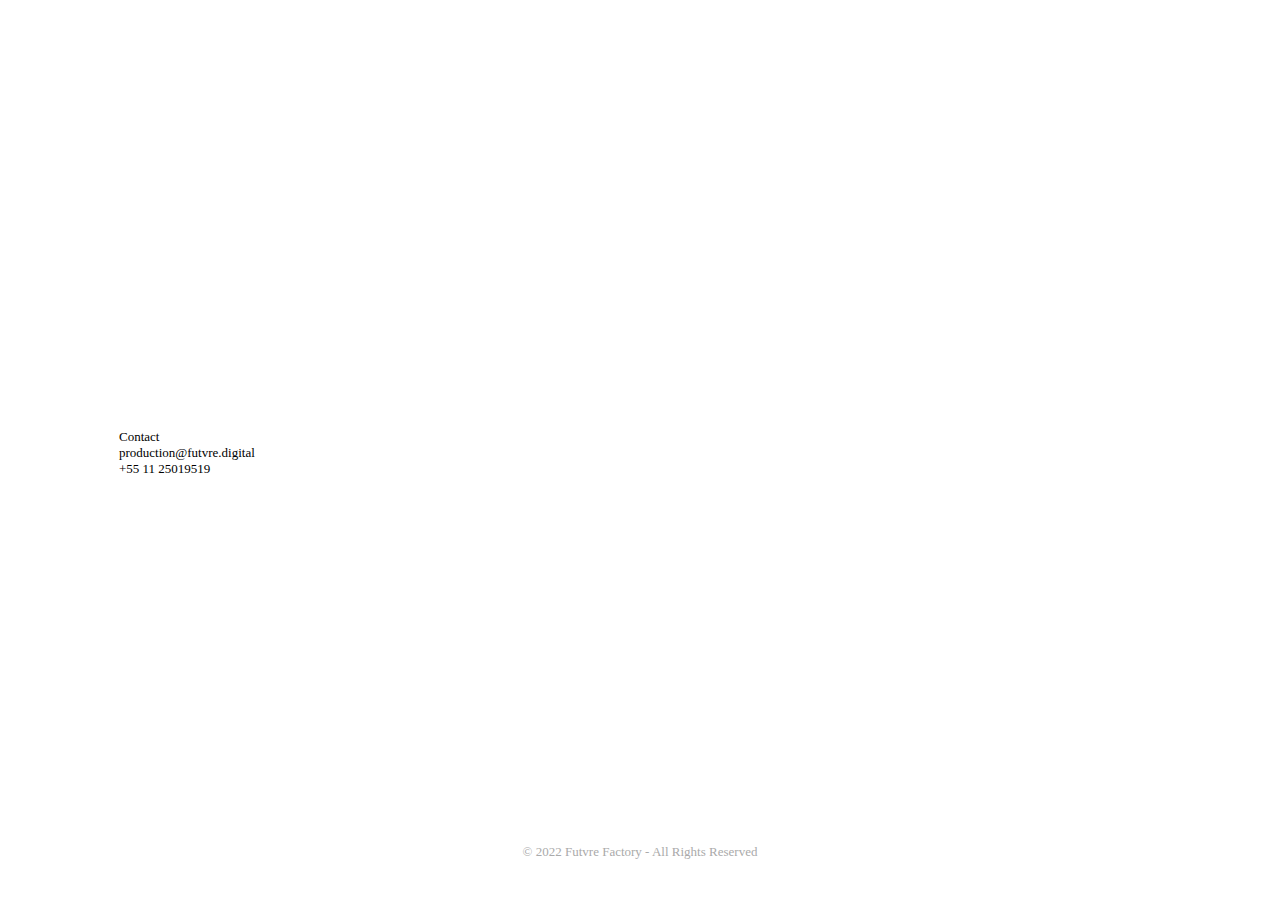
<file: pages/contact.html>
<!DOCTYPE html>
<html>

<head>
    <meta charset="UTF-8">
    <meta name="viewport" content="width=device-width, initial-scale=1.0">
    <meta http-equiv="X-UA-Compatible" content="ie=edge">
    <title>Future Factory</title>
    <link rel="shortcut icon" href="https://d30y9cdsu7xlg0.cloudfront.net/png/352929-200.png" type="image/x-icon">
    <link rel="stylesheet" href="../css/style.css">
    <link href="https://cdn.jsdelivr.net/npm/bootstrap@5.2.0-beta1/dist/css/bootstrap.min.css" rel="stylesheet"
        integrity="sha384-0evHe/X+R7YkIZDRvuzKMRqM+OrBnVFBL6DOitfPri4tjfHxaWutUpFmBp4vmVor" crossorigin="anonymous">
    <meta name="viewport" content="width=device-width, initial-scale=1">
</head>

<body>


    <!-- <header class="header-meio content square">
        Contact
        <br>
        <br>
        <a href="">
            production@futvre.digital
        </a>
        <a href="mailto:" style="text-decoration: none; color:black">
            +55 11 25019519
        </a>
    </header> -->

    <div class="container">
        <div class="child">
            Contact
            <br>
            <a href="" style="text-decoration: none; color:black">
                production@futvre.digital
            </a>
            <br>
            <a href="mailto:" style="text-decoration: none; color:black">
                +55 11 25019519
            </a>
        </div>
      </div>

    <div class="footer-basic">
        <a href="../index.html" style="text-decoration: none;">
            <p class="copyright">© 2022 Futvre Factory - All Rights Reserved</p>
        </a>
        </footer>
    </div>

</body>

</html>
</file>
<file: css/style.css>
* {
    box-sizing: border-box;
    font-family: 'Roboto';
    font-weight: 200;
    /* font-style: italic; */
}

body {
    margin: 0;
    font-family: Arial;
    font-size: 17px;
}

#myVideo {
    position: fixed;
    right: 0;
    bottom: 0;
    min-width: 100%;
    min-height: 100%;
}

.content {
    position: fixed;
    bottom: 0;
    /* background: rgba(0, 0, 0, 0.5);
    color: #f1f1f1; */
    width: 100%;
    padding: 20px;
}

#myBtn {
    width: 200px;
    font-size: 18px;
    padding: 10px;
    border: none;
    background: #000;
    color: #fff;
    cursor: pointer;
}

#myBtn:hover {
    background: #ddd;
    color: black;
}

.header-meio {
    display: flex;
    justify-content: center;
    margin-bottom: 398px;
    /* padding-right: 21px; */
}

.img-size {
    max-width: 200px;
    max-height: 150px;
    width: auto;
    height: auto;
}

.footer {
    position: absolute;
    right: 0;
    bottom: 0;
    left: 0;
    padding: 1rem;
    text-align: center;
    padding-right: 56px;

}

.circle{
    height: 25px;
    width: 25px;
    background-color: white;
    border-radius: 50%;
    display: inline-block;
    cursor: pointer;
}

.label{
    position: relative !important;
    top: 10px;
    bottom: 10px;
}

/* footer */
.footer-basic {
    position: absolute;
    right: 0;
    bottom: 0;
    left: 0;

    padding:40px 0;
    /* background-color:#ffffff; */
    color:#4b4c4d;
  }
  
  .footer-basic ul {
    padding:0;
    list-style:none;
    text-align:center;
    /* font-size:18px; */
    line-height:1.6;
    margin-bottom:0;
  }
  
  .footer-basic li {
    /* padding:0 10px; */
    /* padding-right: 66px !important; */
  }
  
  .footer-basic ul a {
    color:white;
    text-decoration:none;
    opacity:0.8;
  }
  
  .footer-basic ul a:hover {
    opacity:1;
  }
  
  .footer-basic .social {
    text-align:center;
    /* padding-bottom:25px; */
  }
  
  .footer-basic .social > a {
    font-size:24px;
    width:40px;
    height:40px;
    line-height:40px;
    display:inline-block;
    text-align:center;
    border-radius:50%;
    border:1px solid #ccc;
    margin:0 8px;
    color:white;
    opacity:0.75;
  }
  
  .footer-basic .social > a:hover {
    opacity:0.9;
  }
  
  .footer-basic .copyright {
    margin-top:15px;
    text-align:center;
    font-size:13px;
    color:#aaa;
    margin-bottom:0;
  }
  
  p {
    text-align: center;
  }

  .container {
    font-family: arial;
    font-size: 24px;
    margin: 25px;
    width: 350px;
    height: 200px;
    position: relative;
    max-width: 428px !important;
    top:280px;
  }
  
  .child {
    width: 250px;
    height: 250px;
    position: absolute;
    top: 50%;
    left: 34%;
    margin: -25px 0 0 -25px; 
    font-size: small;
  }

  @media screen and (min-width: 575px) {
    .container{
      top: 329px;
    }
  }
</file>
